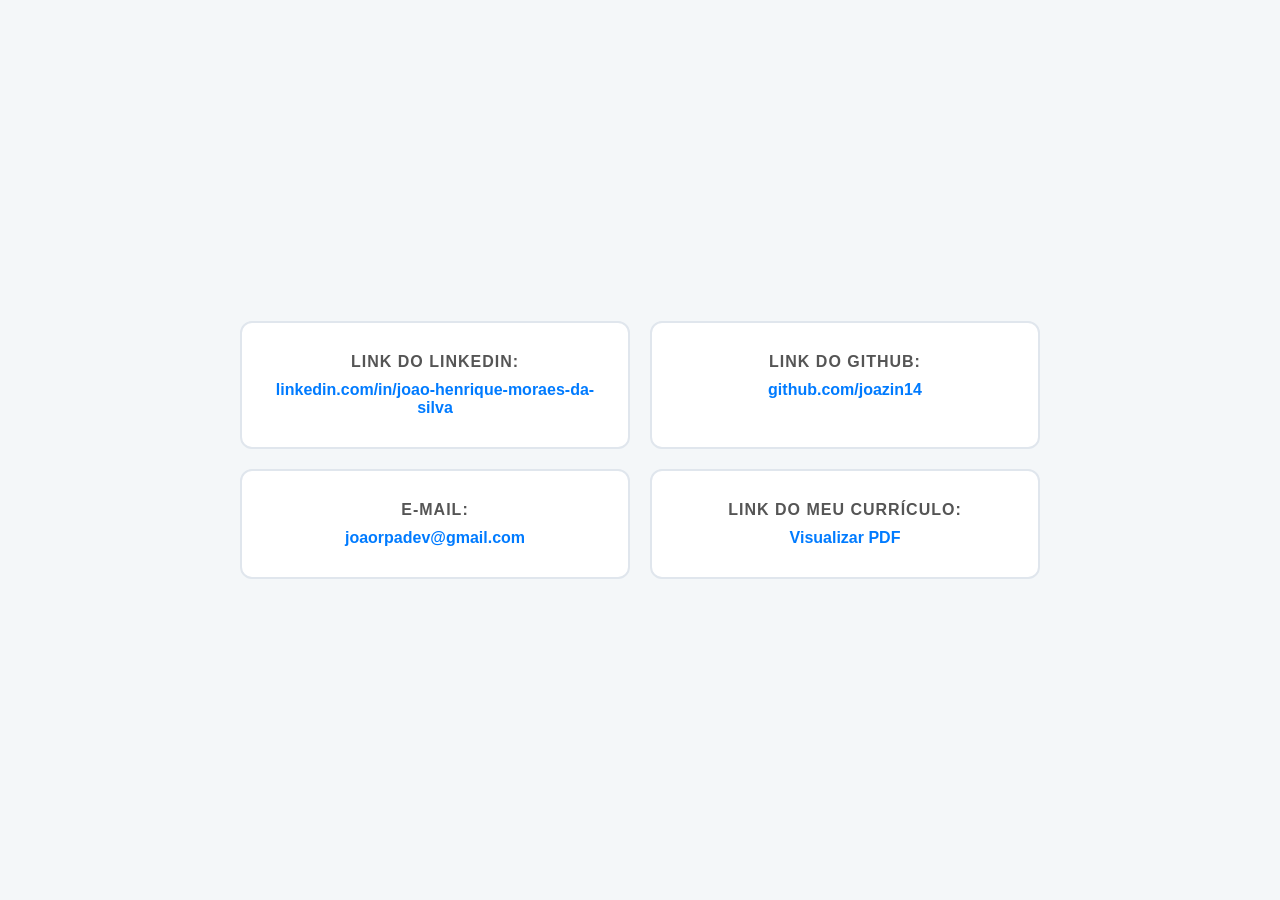
<file: index.html>
<!DOCTYPE html>
<html lang="pt-BR">
<head>
    <meta charset="UTF-8">
    <meta name="viewport" content="width=device-width, initial-scale=1.0">
    <title>Contato</title>
    <link rel="stylesheet" href="style.css">
    <link rel="shortcut icon" href="IMG/contact-phone_119263.png" type="image/x-icon">
</head>
<body>
    <div class="container-contato">
        <div class="card">
            <h2>LINK DO LINKEDIN:</h2>
            <p><a href="https://www.linkedin.com/in/joao-henrique-moraes-da-silva">linkedin.com/in/joao-henrique-moraes-da-silva</a></p>
        </div>
        <div class="card">
            <h2>LINK DO GITHUB:</h2>
            <p><a href="https://github.com/joaozin14?">github.com/joazin14</a></p>
        </div>
        <div class="card">
            <h2>E-MAIL:</h2>
            <p class="unico">joaorpadev@gmail.com</p>
        </div>
        <div class="card">
            <h2>LINK DO MEU CURRÍCULO:</h2>
            <p><a href="pasta_curriculo/index.html">Visualizar PDF</a></p>
        </div>
    </div>
</body>
</html>
</file>
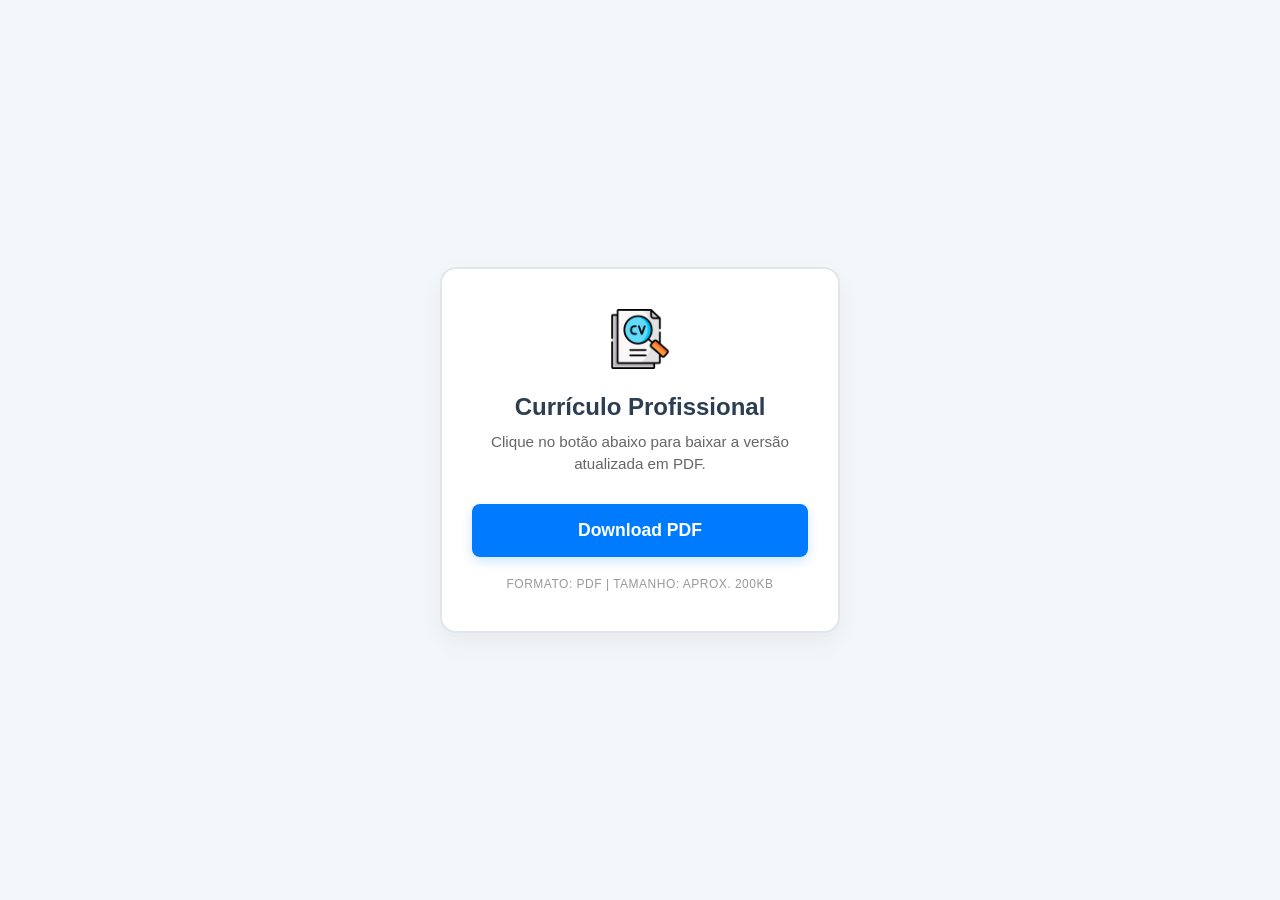
<file: pasta_curriculo/index.html>
<!DOCTYPE html>
<html lang="pt-BR">
<head>
    <meta charset="UTF-8">
    <meta name="viewport" content="width=device-width, initial-scale=1.0">
    <title>Currículo | Download</title>
    <link rel="stylesheet" href="style.css">
    <link rel="shortcut icon" href="IMG/cv_3789854.png" type="image/x-icon">
</head>
<body>

    <div class="main-container">
        <div class="download-card">
            <div class="icon-section">
                <img src="IMG/cv_3789854.png" alt="Ícone Currículo" width="60">
            </div>
            
            <h1>Currículo Profissional</h1>
            <p>Clique no botão abaixo para baixar a versão atualizada em PDF.</p>

            <a href="IMG/Meu currículo TI Atualizado.pdf" download="Curriculo_Joao_Henrique.pdf" class="btn-primary">
                Download PDF
            </a>
            
            <span class="file-info">Formato: PDF | Tamanho: Aprox. 200kb</span>
        </div>
    </div>

</body>
</html>
</file>
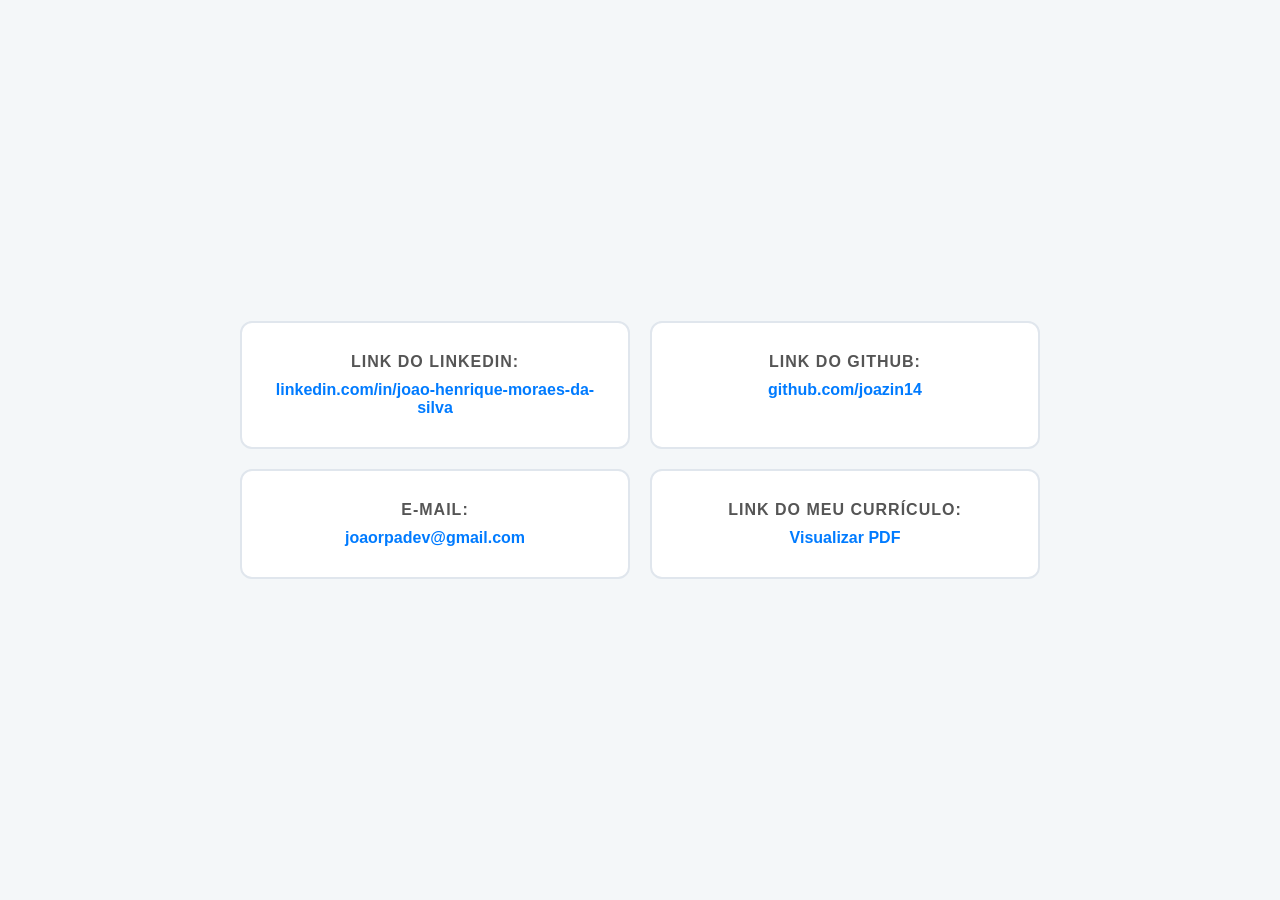
<file: pasta_principal/index.html>
<!DOCTYPE html>
<html lang="pt-BR">
<head>
    <meta charset="UTF-8">
    <meta name="viewport" content="width=device-width, initial-scale=1.0">
    <title>Contato</title>
    <link rel="stylesheet" href="style.css">
    <link rel="shortcut icon" href="IMG/contact-phone_119263.png" type="image/x-icon">
</head>
<body>
    <div class="container-contato">
        <div class="card">
            <h2>LINK DO LINKEDIN:</h2>
            <p><a href="https://www.linkedin.com/in/joao-henrique-moraes-da-silva">linkedin.com/in/joao-henrique-moraes-da-silva</a></p>
        </div>
        <div class="card">
            <h2>LINK DO GITHUB:</h2>
            <p><a href="https://github.com/joaozin14?">github.com/joazin14</a></p>
        </div>
        <div class="card">
            <h2>E-MAIL:</h2>
            <p class="unico">joaorpadev@gmail.com</p>
        </div>
        <div class="card">
            <h2>LINK DO MEU CURRÍCULO:</h2>
            <p><a href="../pasta_curriculo/index.html">Visualizar PDF</a></p>
        </div>
    </div>
</body>
</html>
</file>
<file: style.css>
/* Configurações Gerais */
* {
    margin: 0;
    padding: 0;
    box-sizing: border-box;
    font-family: 'Segoe UI', Tahoma, Geneva, Verdana, sans-serif;
}

body {
    background-color: #f4f7f9; /* Cor profissional, um cinza bem claro azulado */
    display: flex;
    justify-content: center;
    align-items: center;
    min-height: 100vh;
    color: #333;
}

/* Container que segura os 4 itens */
.container-contato {
    display: grid;
    grid-template-columns: repeat(2, 1fr); /* Cria as 2 colunas */
    gap: 20px; /* Espaçamento entre os quadros */
    width: 90%;
    max-width: 800px;
}

/* Estilização de cada quadro (card) */
.card {
    background-color: #ffffff;
    padding: 30px;
    border: 2px solid #e0e6ed; /* Bordas suaves */
    border-radius: 12px; /* Cantos arredondados para um ar moderno */
    text-align: center;
    transition: transform 0.3s ease, box-shadow 0.3s ease;
}

/* Efeito ao passar o mouse */
.card:hover {
    transform: translateY(-5px);
    box-shadow: 0 10px 20px rgba(0, 0, 0, 0.05);
    border-color: #007bff; /* Realça a borda com um azul profissional */
}

h2 {
    font-size: 1rem;
    color: #555;
    margin-bottom: 10px;
    text-transform: uppercase;
    letter-spacing: 1px;
}

a, .unico {
    color: #007bff;
    text-decoration: none;
    font-weight: bold;
    word-break: break-all; /* Garante que links longos não quebrem o layout */
}

a:hover, .unico:hover {
    text-decoration: underline;
}

/* Responsividade: Se a tela for pequena (celular), vira 1 coluna só */
@media (max-width: 600px) {
    .container-contato {
        grid-template-columns: 1fr;
    }
}
</file>
<file: pasta_curriculo/style.css>
/* Reset padrão para consistência */
* {
    margin: 0;
    padding: 0;
    box-sizing: border-box;
    font-family: 'Segoe UI', Tahoma, Geneva, Verdana, sans-serif;
}

body {
    background-color: #f4f7f9; /* Tom de cinza azulado profissional */
    display: flex;
    justify-content: center;
    align-items: center;
    min-height: 100vh;
    padding: 20px;
}

.main-container {
    width: 100%;
    display: flex;
    justify-content: center;
}

/* Card de Download */
.download-card {
    background-color: #ffffff;
    width: 100%;
    max-width: 400px;
    padding: 40px 30px;
    border-radius: 16px;
    border: 2px solid #e0e6ed;
    box-shadow: 0 10px 25px rgba(0, 0, 0, 0.05);
    text-align: center;
}

.icon-section {
    margin-bottom: 20px;
}

h1 {
    font-size: 1.5rem;
    color: #2c3e50;
    margin-bottom: 10px;
}

p {
    font-size: 0.95rem;
    color: #666;
    margin-bottom: 30px;
    line-height: 1.4;
}

/* Botão Estilizado */
.btn-primary {
    display: block;
    background-color: #007bff; /* Azul profissional */
    color: #ffffff;
    text-decoration: none;
    padding: 16px;
    border-radius: 8px;
    font-weight: 600;
    font-size: 1.1rem;
    transition: all 0.3s ease;
    box-shadow: 0 4px 12px rgba(0, 123, 255, 0.2);
}

.btn-primary:hover {
    background-color: #0056b3;
    transform: translateY(-2px);
    box-shadow: 0 6px 15px rgba(0, 123, 255, 0.3);
}

.btn-primary:active {
    transform: translateY(0);
}

/* Informação extra discreta */
.file-info {
    display: block;
    margin-top: 20px;
    font-size: 0.75rem;
    color: #999;
    text-transform: uppercase;
    letter-spacing: 0.5px;
}

/* Ajuste para telas muito pequenas */
@media (max-width: 400px) {
    .download-card {
        padding: 30px 20px;
    }
}
</file>
<file: pasta_principal/style.css>
/* Configurações Gerais */
* {
    margin: 0;
    padding: 0;
    box-sizing: border-box;
    font-family: 'Segoe UI', Tahoma, Geneva, Verdana, sans-serif;
}

body {
    background-color: #f4f7f9; /* Cor profissional, um cinza bem claro azulado */
    display: flex;
    justify-content: center;
    align-items: center;
    min-height: 100vh;
    color: #333;
}

/* Container que segura os 4 itens */
.container-contato {
    display: grid;
    grid-template-columns: repeat(2, 1fr); /* Cria as 2 colunas */
    gap: 20px; /* Espaçamento entre os quadros */
    width: 90%;
    max-width: 800px;
}

/* Estilização de cada quadro (card) */
.card {
    background-color: #ffffff;
    padding: 30px;
    border: 2px solid #e0e6ed; /* Bordas suaves */
    border-radius: 12px; /* Cantos arredondados para um ar moderno */
    text-align: center;
    transition: transform 0.3s ease, box-shadow 0.3s ease;
}

/* Efeito ao passar o mouse */
.card:hover {
    transform: translateY(-5px);
    box-shadow: 0 10px 20px rgba(0, 0, 0, 0.05);
    border-color: #007bff; /* Realça a borda com um azul profissional */
}

h2 {
    font-size: 1rem;
    color: #555;
    margin-bottom: 10px;
    text-transform: uppercase;
    letter-spacing: 1px;
}

a, .unico {
    color: #007bff;
    text-decoration: none;
    font-weight: bold;
    word-break: break-all; /* Garante que links longos não quebrem o layout */
}

a:hover, .unico:hover {
    text-decoration: underline;
}

/* Responsividade: Se a tela for pequena (celular), vira 1 coluna só */
@media (max-width: 600px) {
    .container-contato {
        grid-template-columns: 1fr;
    }
}
</file>
